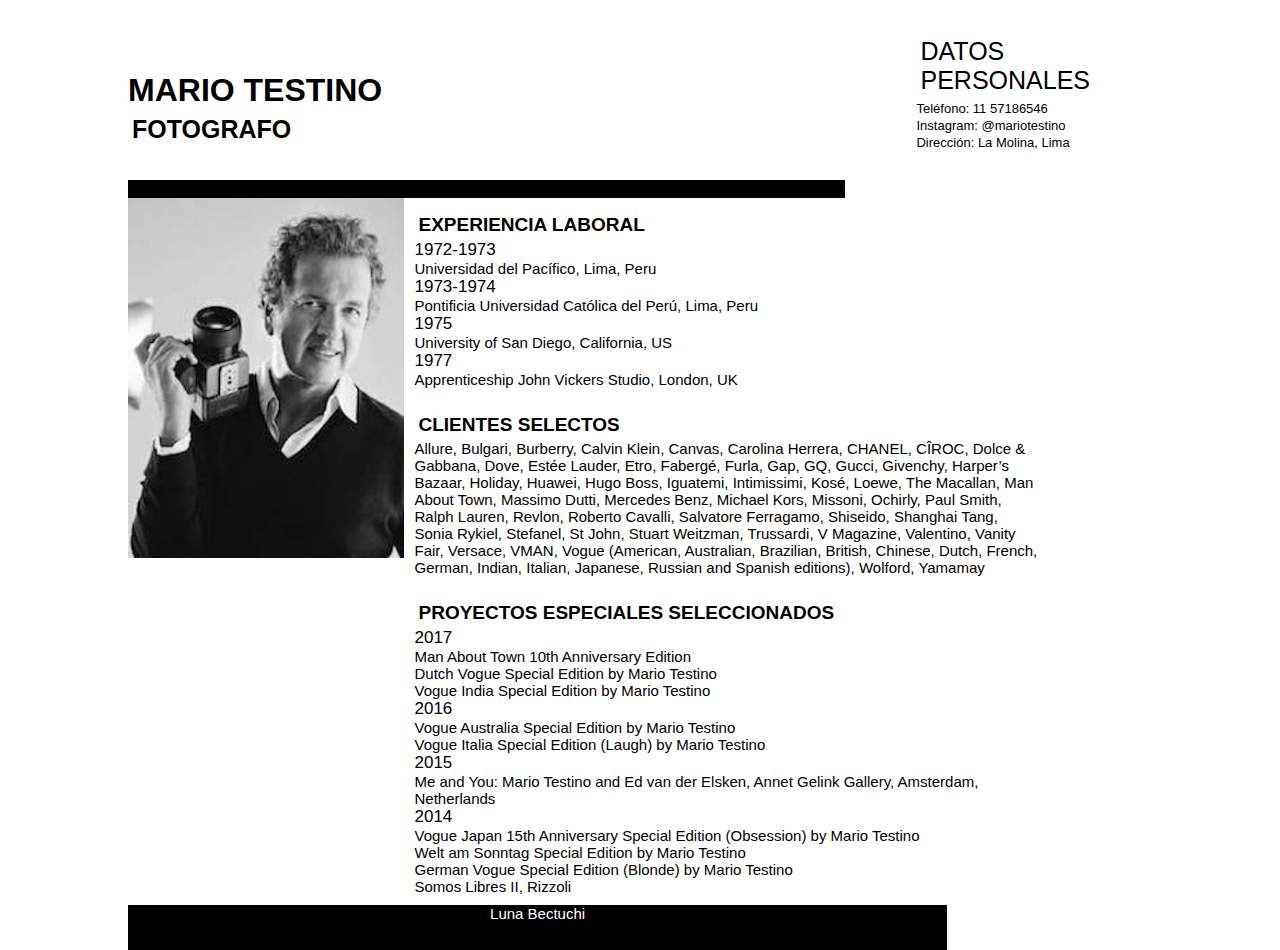
<file: cv.html>
<html>
<head>
  <meta charset="utf-8">
  <title>CV Mario Testino</title>
  <link rel="stylesheet" type="text/css" href="css/cv.css" />
  <meta name="viewport" content="width=device-width, user-scalable=no, initial-scale=1.0, maximum-scale=1.0, minimum-scale=1.0">

</head>
<header>


</header>
<body>
  
  <div class="aa">

  <div class="nombre">
  <h1>MARIO TESTINO</h1>
  <h6>FOTOGRAFO</h6>
    </div>

  <div class="contacto">
<h2 class="datos">DATOS PERSONALES</h2>
<h3>Teléfono: 11 57186546</h3>
<h3>Instagram: @mariotestino</h3>
<h3>Dirección: La Molina, Lima</h3>
  </div>

    </div>

<div class="linea"></div> 


  <div class="contenedor-total">

    <div class="mario">
      <a href="index.html"><img src="img/mario.jpg"></a>

    </div>  

<div class="contenedor-parrafos"> 


  <div class="explab">
    
    <h2>EXPERIENCIA LABORAL</h2>
    <ul>
  <li><h5>1972-1973</h5> Universidad del Pacífico, Lima, Peru</li>
  <li><h5>1973-1974</h5> Pontificia Universidad Católica del Perú, Lima, Peru</li>
  <li><h5>1975</h5> University of San Diego, California, US</li>
  <li><h5>1977 </h5>Apprenticeship John Vickers Studio, London, UK</li>
</ul>
  </div>
  <div class="explab1">
    
    <h2>CLIENTES SELECTOS</h2>
<p> Allure, Bulgari, Burberry, Calvin Klein, Canvas, Carolina Herrera, CHANEL, CÎROC, Dolce & Gabbana, Dove, Estée Lauder, Etro, Fabergé, Furla, Gap, GQ, Gucci, Givenchy, Harper’s Bazaar, Holiday, Huawei, Hugo Boss, Iguatemi, Intimissimi, Kosé, Loewe, The Macallan, Man About Town, Massimo Dutti, Mercedes Benz, Michael Kors, Missoni, Ochirly, Paul Smith, Ralph Lauren, Revlon, Roberto Cavalli, Salvatore Ferragamo, Shiseido, Shanghai Tang, Sonia Rykiel, Stefanel, St John, Stuart Weitzman, Trussardi, V Magazine, Valentino, Vanity Fair, Versace, VMAN, Vogue (American, Australian, Brazilian, British, Chinese, Dutch, French, German, Indian, Italian, Japanese, Russian and Spanish editions), Wolford, Yamamay</p>
  </div>
  <div class="explab2">
    
    <h2>PROYECTOS ESPECIALES SELECCIONADOS</h2>
        <ul><h5>2017</h5>
  <li>Man About Town 10th Anniversary Edition</li>
    <li>Dutch Vogue Special Edition by Mario Testino</li>
      <li>Vogue India Special Edition by Mario Testino</li>
          </ul>
<ul><h5>2016</h5>
  <li>Vogue Australia Special Edition by Mario Testino</li>
    <li>Vogue Italia Special Edition (Laugh) by Mario Testino</li>
          </ul>

  <ul><h5>2015</h5>
  <li>Me and You: Mario Testino and Ed van der Elsken, Annet Gelink Gallery, Amsterdam, Netherlands</li>
          </ul>

  <ul><h5>2014</h5>
  <li>Vogue Japan 15th Anniversary Special Edition (Obsession) by Mario Testino</li>
    <li>Welt am Sonntag Special Edition by Mario Testino</li>
    <li>German Vogue Special Edition (Blonde) by Mario Testino</li>
    <li>Somos Libres II, Rizzoli</li>
          </ul>
</ul>


  </div>    

</div>
</div>
</body>
<footer>
  <p class="footer">Luna Bectuchi</p>
</footer>
</html>
</file>
<file: css/cv.css>
* { padding:0; margin:0; }
 header{}

body{background-color: white;width: 80%;margin-left: 10%}
.aa{display: flex; width: 100%;justify-content: space-between;}
.nombre{margin-top:7%;}
.contacto{display: flex; flex-direction:column; margin: 3%;width: 20%;}
h1{font-family: 'Signika Negative', sans-serif; text-decoration: none;list-style: none;}
h2{font-family: 'Signika Negative', sans-serif; font-size: 19px;padding-top: 2px;margin: 4px;}
.datos{font-weight: bold;}
h3{font-family: 'Roboto', sans-serif; font-size: 13px;padding-top: 2px;font-weight: 100}
h5{font-size: 17px;font-weight: 500}
h6{font-family: 'Roboto', sans-serif;font-size: 25px;padding-top: 2px;margin: 4px;}
.linea{background-color: black;width: 70%;height: 2%;}
.datos{font-family: 'Signika Negative', sans-serif;font-size: 25px;padding-top: 2px;font-weight: 100}
.contenedor-total{display: flex;width: 90%;justify-content: space-between;}
.contenedor-parrafos{display: flex; flex-direction: column;justify-content: space-between;width: 70%}
.explab{font-family: 'Roboto', sans-serif; font-size: 17px;margin: 10px;font-weight: 100}
.explab1{font-family: 'Roboto', sans-serif; font-size: 17px;margin: 10px;font-weight: 100}
.explab2{font-family: 'Roboto', sans-serif; font-size: 17px;margin: 10px;font-weight: 100}
ul li{list-style: none; font-family: 'Roboto', sans-serif;font-size: 15px;font-weight: 100}
p{font-family: 'Roboto', sans-serif;font-size: 15px;font-weight: 100}
footer{background-color: black;width: 80%;height: 5%}
.footer{color: white;text-align: center;}
.mario{width: 30%;}
.mario img{width: 100%}


@media only screen and (max-width: 950px) and (min-width: 750px) {

		.aa{display: inline-block;}
		.nombre{width: 40%;margin-left: 33%;text-align: center; }
		.contacto{width: 40%;margin-left: 33%;text-align: center; }
		.linea{width: 100%}
		.datos{font-size: 15px}
		.contenedor-total{display: inline-block;}
		h2{font-size: 20px;padding-top: 2px;margin: 4px}
		h3{font-size: 15px;padding-top: 2px}
		p{font-size: 15px}
		ul li{list-style: none; font-size: 15px}
		h5{font-size: 17px;font-weight: 500}
		h1{font-size: 17px}
		h6{font-size: 15px}
		.contenedor-parrafos{width: 100%;}
		.mario img{width: 100%}
		.mario{text-align: center;margin-left: 30%;width: 40%}

}

@media only screen and (max-width: 749px) and (min-width: 300px) {

		.aa{display: inline-block;}
		.nombre{width: 40%;margin-left: 33%;text-align: center; }
		.contacto{width: 40%;margin-left: 33%;text-align: center; }
		.linea{width: 100%}
		.datos{font-size: 13px}
		.contenedor-total{display: inline-block;}
		h1{font-size: 17px}
		h6{font-size: 14px}
		h2{font-size: 17px;padding-top: 2px;margin: 4px}
		h3{font-size: 12px;padding-top: 2px}
		p{font-size: 13px}
		ul li{list-style: none; font-size: 13px}
		h5{font-size: 15px;font-weight: 500}
		.contenedor-parrafos{width: 100%;}
		.mario img{width: 100%}
		.mario{text-align: center;margin-left: 30%;width: 40%}
</file>
